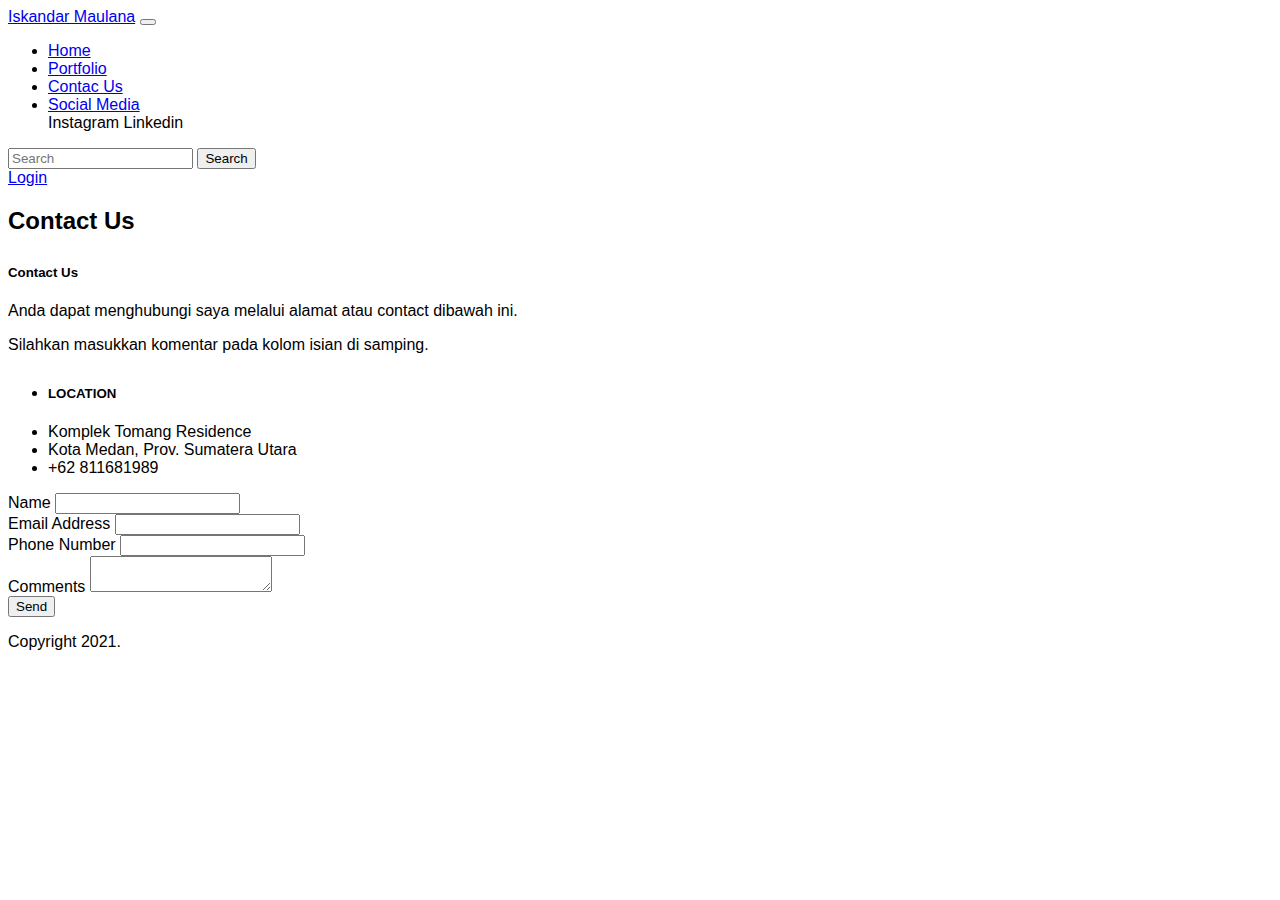
<file: contact_us.html>
<!DOCTYPE html>
<html lang="en">
  <head>
    <meta charset="UTF-8">
    <meta http-equiv="X-UA-Compatible" content="IE=edge">
    <meta name="viewport" content="width=device-width, initial-scale=1.0">
    <title>Iskandar</title>
    <link rel="stylesheet" href="https://cdn.jsdelivr.net/npm/bootstrap@4.6.0/dist/css/bootstrap.min.css" integrity="sha384-B0vP5xmATw1+K9KRQjQERJvTumQW0nPEzvF6L/Z6nronJ3oUOFUFpCjEUQouq2+l" crossorigin="anonymous">  
    <link rel="stylesheet" href="./index.css">
    <link rel="stylesheet" href="https://cdnjs.cloudflare.com/ajax/libs/font-awesome/6.0.0-beta2/css/all.min.css">

    <script src="https://code.jquery.com/jquery-3.5.1.slim.min.js" integrity="sha384-DfXdz2htPH0lsSSs5nCTpuj/zy4C+OGpamoFVy38MVBnE+IbbVYUew+OrCXaRkfj" crossorigin="anonymous"></script>
    <script src="https://cdn.jsdelivr.net/npm/bootstrap@4.6.0/dist/js/bootstrap.bundle.min.js" integrity="sha384-Piv4xVNRyMGpqkS2by6br4gNJ7DXjqk09RmUpJ8jgGtD7zP9yug3goQfGII0yAns" crossorigin="anonymous"></script>
</head>
<body class="mt-5">
<!--navbar section-->    
<div class="navbar">
  <nav class="navbar fixed-top navbar-expand-lg navbar-dark bg-dark">
      <a class="navbar-brand" href="index.html">Iskandar Maulana</a>
      <button class="navbar-toggler" type="button" data-toggle="collapse" data-target="#navbarSupportedContent" aria-controls="navbarSupportedContent" aria-expanded="false" aria-label="Toggle navigation">
        <span class="navbar-toggler-icon"></span>
      </button>
    
      <div class="collapse navbar-collapse" id="navbarSupportedContent">
        <ul class="navbar-nav mr-auto">
          <li class="nav-item active">
            <a class="nav-link" href="index.html">Home <span class="sr-only">(current)</span></a>
          </li>
          <li class="nav-item active">
              <a class="nav-link" href="portfolio.html">Portfolio<span class="sr-only">(current)</span></a>
            </li>
          <li class="nav-item">
            <a class="nav-link active" href="contact_us.html" tabindex="-1" aria-disabled="true">Contac Us</a>
          </li>
          <li class="nav-item active dropdown">
              <a class="nav-link dropdown-toggle" href="#" id="navbarDropdown" role="button" data-toggle="dropdown" aria-haspopup="true" aria-expanded="false">
                Social Media
              </a>
              <div class="dropdown-menu" aria-labelledby="navbarDropdown">
                <a class="dropdown-item" onclick=" window.open('https://www.instagram.com/iskandar_maulana','_blank')">Instagram</a>
                <a class="dropdown-item" onclick=" window.open('https://www.linkedin.com/in/iskandar-maulana-putera','_blank')">Linkedin</a>
                <!--<div class="dropdown-divider"></div>-->
              </div>
          </li>
            
        </ul>
        <form class="form-inline my-2 my-lg-0">
          <input class="form-control mr-sm-2" type="search" placeholder="Search" aria-label="Search">
          <button class="btn btn-outline-success my-2 my-sm-0" type="submit" onclick=" window.open('http://google.com','_blank')">Search</button>
        </form>

        <a class="btn ml-2 btn-primary" href="login.html" role="button">Login</a>              
      </div>
     
  </nav>
</div>
<!--end of navbar section-->



<!--Contact US section-->
<section id="contact" class="contact mb-4">
    <div class="container">
        <div class="row mt-3 mb-4 text-center">
            <div class="col">
                <h2>Contact Us</h2>
            </div>
        </div>

        <div class="row justify-content-center">
            <div class="col-lg-4 text-center">
                <div class="card text-white bg-secondary mb-3">
                    <div class="card-body">
                      <h5 class="card-title">Contact Us </h5>
                      <p class="card-text">Anda dapat menghubungi saya melalui alamat atau contact dibawah ini. </p>
                      <p class="card-text">Silahkan masukkan komentar pada kolom isian di samping.</p>
                    </div>
                  </div>
                  <ul class="list-group">
                    <li class="list-group-item"><h5>LOCATION</h5></li>
                    <li class="list-group-item">Komplek Tomang Residence</li>
                    <li class="list-group-item">Kota Medan, Prov. Sumatera Utara</li>
                    <li class="list-group-item">+62 811681989</li>
                    </ul>
            </div>
            <div class="col-lg-6">
                <form>
                    <div class="form-group">
                      <label for="nama">Name</label>
                      <input type="text" class="form-control" id="nama">
                    </div>
                    <div class="form-group">
                      <label for="email">Email Address</label>
                      <input type="text" class="form-control" id="email">
                    </div>
                    <div class="form-group">
                        <label for="telp">Phone Number</label>
                        <input type="text" class="form-control" id="telp">
                    </div>
                    <div class="form-group">
                        <label for="pesan">Comments</label>
                        <textarea name="pesan" class="form-control" id="pesan"></textarea>
                    </div>
                    <div class="form-group">
                        <button type="submit" class="btn btn-warning">Send</button>
                    </div>
                  </form>
            </div>
        </div>
    </div>
</section>
<!--end off Contact US section-->

<!--footer section-->
<footer class="bg-dark text-white fixed-bottom mt-3">
  <div class="container">
      <div class="row text-center">
          <div class="col">
              <p>Copyright 2021.</p>
          </div>
      </div>
  </div>
</footer>
<!--end of footer section-->

</body>
</html>
</file>
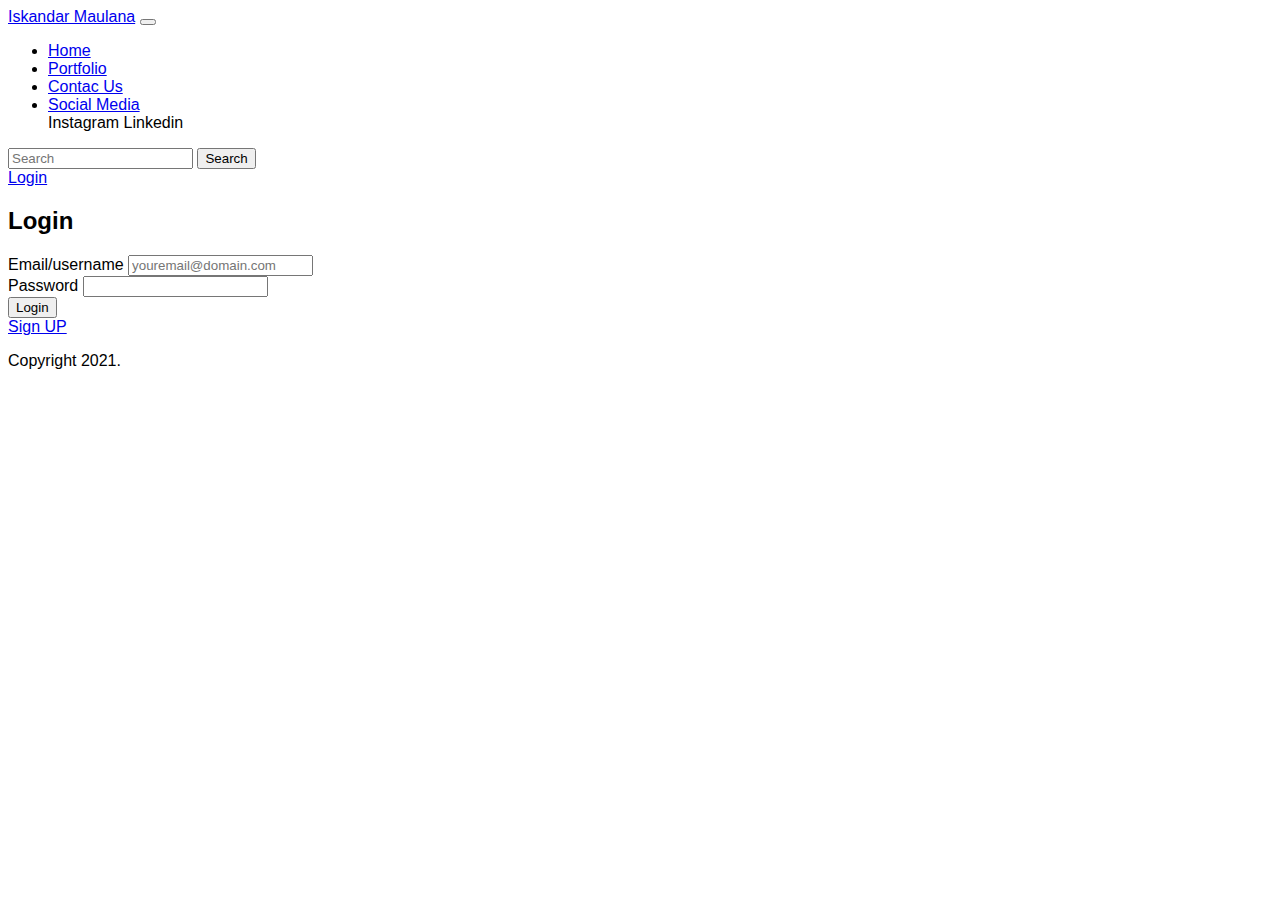
<file: login.html>
<!DOCTYPE html>
<html lang="en">
  <head>
    <meta charset="UTF-8">
    <meta http-equiv="X-UA-Compatible" content="IE=edge">
    <meta name="viewport" content="width=device-width, initial-scale=1.0">
    <title>Iskandar</title>
    <link rel="stylesheet" href="https://cdn.jsdelivr.net/npm/bootstrap@4.6.0/dist/css/bootstrap.min.css" integrity="sha384-B0vP5xmATw1+K9KRQjQERJvTumQW0nPEzvF6L/Z6nronJ3oUOFUFpCjEUQouq2+l" crossorigin="anonymous">  
    <link rel="stylesheet" href="./index.css">
    <link rel="stylesheet" href="https://cdnjs.cloudflare.com/ajax/libs/font-awesome/6.0.0-beta2/css/all.min.css">

    <script src="https://code.jquery.com/jquery-3.5.1.slim.min.js" integrity="sha384-DfXdz2htPH0lsSSs5nCTpuj/zy4C+OGpamoFVy38MVBnE+IbbVYUew+OrCXaRkfj" crossorigin="anonymous"></script>
    <script src="https://cdn.jsdelivr.net/npm/bootstrap@4.6.0/dist/js/bootstrap.bundle.min.js" integrity="sha384-Piv4xVNRyMGpqkS2by6br4gNJ7DXjqk09RmUpJ8jgGtD7zP9yug3goQfGII0yAns" crossorigin="anonymous"></script>
</head>
<body class="mt-5">
<!--navbar section-->    
<div class="navbar">
  <nav class="navbar fixed-top navbar-expand-lg navbar-dark bg-dark">
      <a class="navbar-brand" href="index.html">Iskandar Maulana</a>
      <button class="navbar-toggler" type="button" data-toggle="collapse" data-target="#navbarSupportedContent" aria-controls="navbarSupportedContent" aria-expanded="false" aria-label="Toggle navigation">
        <span class="navbar-toggler-icon"></span>
      </button>
    
      <div class="collapse navbar-collapse" id="navbarSupportedContent">
        <ul class="navbar-nav mr-auto">
          <li class="nav-item active">
            <a class="nav-link" href="index.html">Home <span class="sr-only">(current)</span></a>
          </li>
          <li class="nav-item active">
              <a class="nav-link" href="portfolio.html">Portfolio<span class="sr-only">(current)</span></a>
            </li>
          <li class="nav-item">
            <a class="nav-link active" href="contact_us.html" tabindex="-1" aria-disabled="true">Contac Us</a>
          </li>
          <li class="nav-item active dropdown">
              <a class="nav-link dropdown-toggle" href="#" id="navbarDropdown" role="button" data-toggle="dropdown" aria-haspopup="true" aria-expanded="false">
                Social Media
              </a>
              <div class="dropdown-menu" aria-labelledby="navbarDropdown">
                <a class="dropdown-item" onclick=" window.open('https://www.instagram.com/iskandar_maulana','_blank')">Instagram</a>
                <a class="dropdown-item" onclick=" window.open('https://www.linkedin.com/in/iskandar-maulana-putera','_blank')">Linkedin</a>
                <!--<div class="dropdown-divider"></div>-->
              </div>
          </li>
            
        </ul>
        <form class="form-inline my-2 my-lg-0">
          <input class="form-control mr-sm-2" type="search" placeholder="Search" aria-label="Search">
          <button class="btn btn-outline-success my-2 my-sm-0" type="submit" onclick=" window.open('http://google.com','_blank')">Search</button>
        </form>

        <a class="btn ml-2 btn-primary" href="login.html" role="button">Login</a>              
      </div>
     
  </nav>
</div>
<!--end of navbar section-->



<!--Contact US section-->
<section id="contact" class="contact mb-4">
    <div class="container">
        <div class="row mt-3 mb-4 text-center">
            <div class="col">
                <h2>Login</h2>
            </div>
        </div>

        <div class="row justify-content-center">
            
            <div class="col-lg-6">
                <form>
                    <div class="form-group">
                      <label for="username">Email/username</label>
                      <input type="email" class="form-control" id="username" placeholder="youremail@domain.com ">
                    </div>
                    <div class="form-group">
                      <label for="password">Password</label>
                      <input type="password" class="form-control" id="password">
                    </div> 
                    <div class="row"> 
                        <div class="col-lg-1">                 
                            <div class="form-group">
                                <button type="submit" class="btn btn-warning">Login</button>
                            </div>
                        </div>
                        <div class="col">
                            <div class="button ml-4">
                            <a href="register.html" class="btn btn-warning"  role="button">Sign UP</a>
                            </div>
                        </div>
                    </div>  
                  </form>            
            </div>
        </div>
    </div>
</section>
<!--end off Contact US section-->

<!--footer section-->
<footer class="bg-dark text-white fixed-bottom mt-3">
  <div class="container">
      <div class="row text-center">
          <div class="col">
              <p>Copyright 2021.</p>
          </div>
      </div>
  </div>
</footer>
<!--end of footer section-->

</body>
</html>
</file>
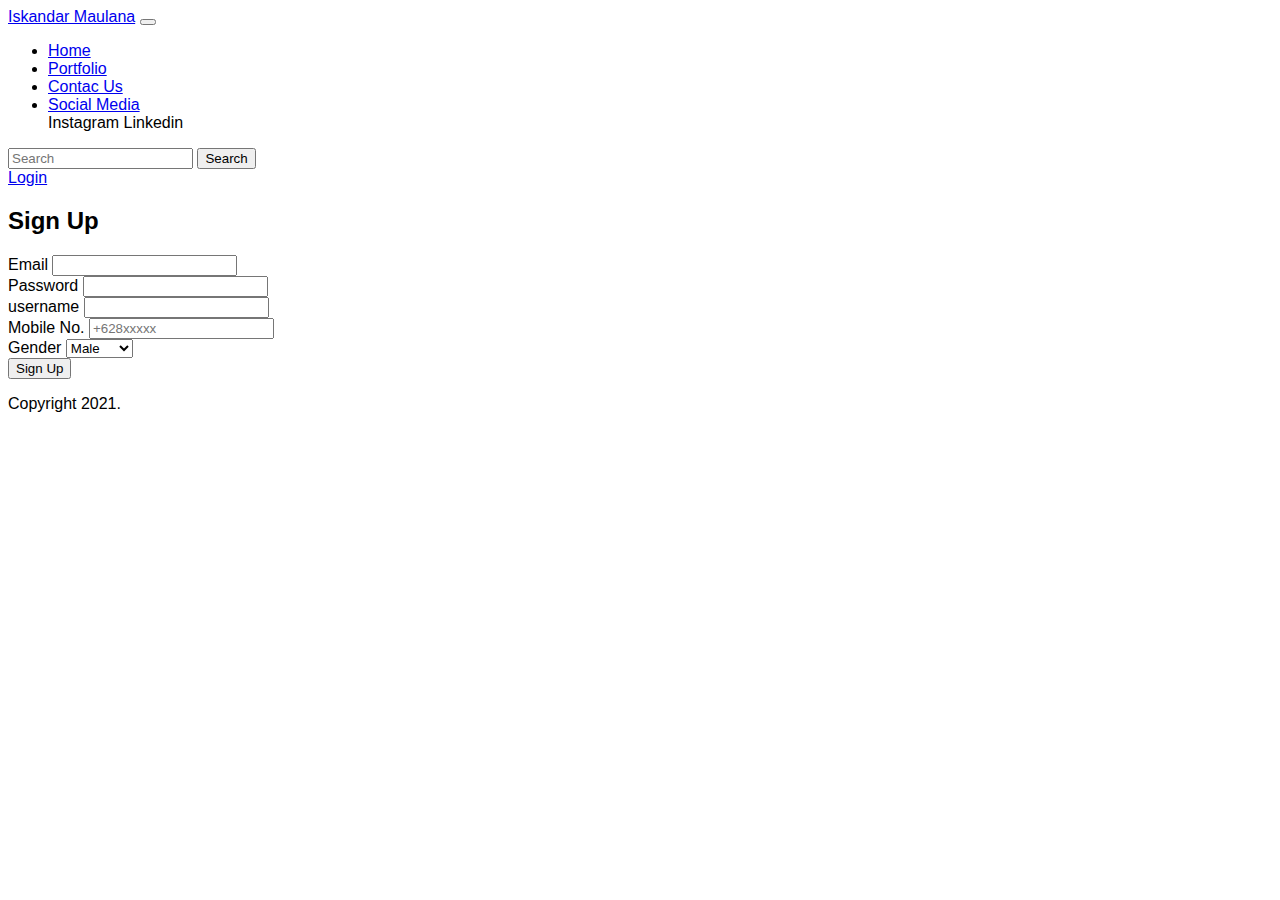
<file: register.html>
<!DOCTYPE html>
<html lang="en">
  <head>
    <meta charset="UTF-8">
    <meta http-equiv="X-UA-Compatible" content="IE=edge">
    <meta name="viewport" content="width=device-width, initial-scale=1.0">
    <title>Iskandar</title>
    <link rel="stylesheet" href="https://cdn.jsdelivr.net/npm/bootstrap@4.6.0/dist/css/bootstrap.min.css" integrity="sha384-B0vP5xmATw1+K9KRQjQERJvTumQW0nPEzvF6L/Z6nronJ3oUOFUFpCjEUQouq2+l" crossorigin="anonymous">  
    <link rel="stylesheet" href="./index.css">
    <link rel="stylesheet" href="https://cdnjs.cloudflare.com/ajax/libs/font-awesome/6.0.0-beta2/css/all.min.css">

    <script src="https://code.jquery.com/jquery-3.5.1.slim.min.js" integrity="sha384-DfXdz2htPH0lsSSs5nCTpuj/zy4C+OGpamoFVy38MVBnE+IbbVYUew+OrCXaRkfj" crossorigin="anonymous"></script>
    <script src="https://cdn.jsdelivr.net/npm/bootstrap@4.6.0/dist/js/bootstrap.bundle.min.js" integrity="sha384-Piv4xVNRyMGpqkS2by6br4gNJ7DXjqk09RmUpJ8jgGtD7zP9yug3goQfGII0yAns" crossorigin="anonymous"></script>
</head>
<body class="mt-5">
<!--navbar section-->    
<div class="navbar">
    <nav class="navbar fixed-top navbar-expand-lg navbar-dark bg-dark">
        <a class="navbar-brand" href="index.html">Iskandar Maulana</a>
        <button class="navbar-toggler" type="button" data-toggle="collapse" data-target="#navbarSupportedContent" aria-controls="navbarSupportedContent" aria-expanded="false" aria-label="Toggle navigation">
          <span class="navbar-toggler-icon"></span>
        </button>
      
        <div class="collapse navbar-collapse" id="navbarSupportedContent">
          <ul class="navbar-nav mr-auto">
            <li class="nav-item active">
              <a class="nav-link" href="index.html">Home <span class="sr-only">(current)</span></a>
            </li>
            <li class="nav-item active">
                <a class="nav-link" href="portfolio.html">Portfolio<span class="sr-only">(current)</span></a>
              </li>
            <li class="nav-item">
              <a class="nav-link active" href="contact_us.html" tabindex="-1" aria-disabled="true">Contac Us</a>
            </li>
            <li class="nav-item active dropdown">
                <a class="nav-link dropdown-toggle" href="#" id="navbarDropdown" role="button" data-toggle="dropdown" aria-haspopup="true" aria-expanded="false">
                  Social Media
                </a>
                <div class="dropdown-menu" aria-labelledby="navbarDropdown">
                  <a class="dropdown-item" onclick=" window.open('https://www.instagram.com/iskandar_maulana','_blank')">Instagram</a>
                  <a class="dropdown-item" onclick=" window.open('https://www.linkedin.com/in/iskandar-maulana-putera','_blank')">Linkedin</a>
                  <!--<div class="dropdown-divider"></div>-->
                </div>
            </li>
              
          </ul>
          <form class="form-inline my-2 my-lg-0">
            <input class="form-control mr-sm-2" type="search" placeholder="Search" aria-label="Search">
            <button class="btn btn-outline-success my-2 my-sm-0" type="submit" onclick=" window.open('http://google.com','_blank')">Search</button>
          </form>

          <a class="btn ml-2 btn-primary" href="login.html" role="button">Login</a>              
        </div>
       
    </nav>
</div>
<!--end of navbar section-->




<!--Register section-->
<section id="contact" class="contact mb-4">
    <div class="container">
        <div class="row mt-3 mb-4 text-center">
            <div class="col">
                <h2>Sign Up</h2>
            </div>
        </div>

        <div class="row justify-content-center">
            <div class="col-lg-6">
                <form>
                    <div class="form-row">
                      <div class="form-group col-md-6">
                        <label for="inputEmail4">Email</label>
                        <input type="email" class="form-control" id="inputEmail4">
                      </div>
                      <div class="form-group col-md-6">
                        <label for="inputPassword4">Password</label>
                        <input type="password" class="form-control" id="inputPassword4">
                      </div>
                    </div>
                    <div class="form-group">
                        <label for="username">username</label>
                        <input type="text" class="form-control" id="username">
                    </div>

                    <div class="form-group">
                      <label for="inputphone">Mobile No.</label>
                      <input type="text" class="form-control" id="inputphone" placeholder="+628xxxxx">
                    </div>
                    
                    <div class="form-row">                      
                      <div class="form-group col-md-4">
                        <label for="inputState">Gender</label>
                        <select id="inputState" class="form-control">
                          <option>Male</option>
                          <option>Female</option>
                        </select>
                      </div>
                      
                    </div>
                    <button type="submit" class="btn btn-primary">Sign Up</button>
                  </form>
            </div>
        </div>
    </div>
</section>
<!--end off Register section-->

<!--footer section-->
<footer class="bg-dark fixed-bottom text-white mt-3">
  <div class="container">
      <div class="row text-center">
          <div class="col">
              <p>Copyright 2021.</p>
          </div>
      </div>
  </div>
</footer>
<!--end of footer section-->

</body>
</html>
</file>
<file: index.css>
body {
    font-family:Arial, Helvetica, sans-serif
}


.nav-link:hover {
    color: aquamarine !important;
}

.navbar-brand:hover {
    color: aquamarine !important;
}

.nav-link:focus {
    color: rgb(177, 182, 180) !important;
}

.navbar-brand:focus {
    color: rgb(177, 182, 180)!important;
}

.carousel-item {
    height: 300px;
}


.card {
    height: auto;
    width: auto;
}

@media (max-width: 575.98px) {
    .card {
        margin-top: 30px;
        border-radius: 25px;
    }
    .card-img-top{
        border-top-left-radius: 25px;
        border-top-right-radius: 25px;
    }

    .list-group {
        margin-top: 30px;
        border-radius: 25px;  
    }
    
    .nav-item:hover {
        background-color: rgb(153, 148, 148);
    }
}

@media (min-width: 576px) {
    .card 
    {
        margin-top: 30px;
        border-radius: 25px;
    }
    .card-img-top
    {
        border-top-left-radius: 25px;
        border-top-right-radius: 25px;
    }
    .list-group {
        margin-top: 30px;
        border-radius: 25px;
}
</file>
